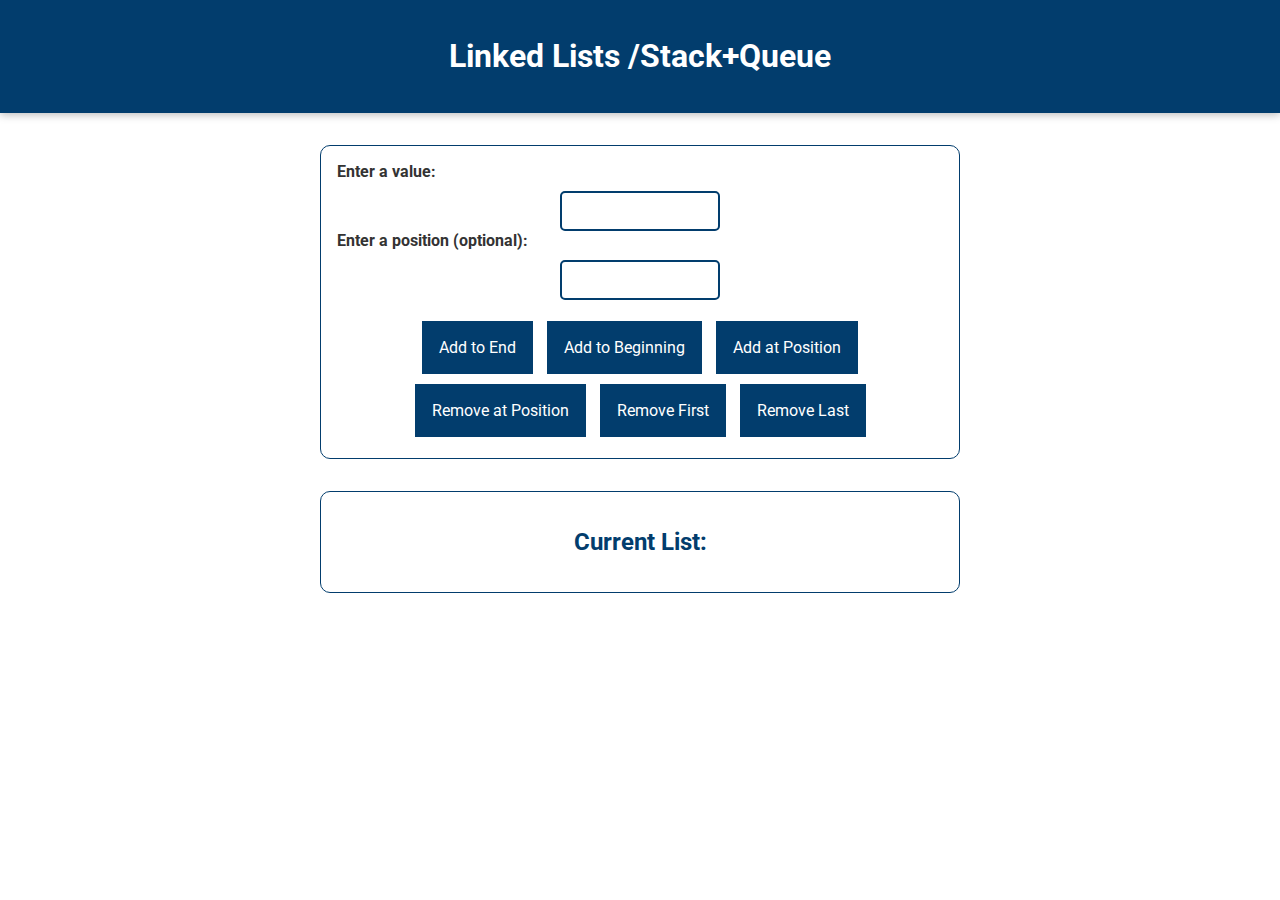
<file: index.html>
<!DOCTYPE html>
<html lang="en">
  <head>
    <meta charset="UTF-8" />
    <meta name="viewport" content="width=device-width, initial-scale=1.0" />
    <link
      href="https://fonts.googleapis.com/css?family=Roboto:400,700&display=swap"
      rel="stylesheet"
    />
    <link rel="stylesheet" href="styles/app.css" />
    <title>Linked List Interface</title>
  </head>
  <body>
    <header>
      <h1>
        <a href="index.html">Linked Lists /</a
        ><a href="stack.html">Stack+Queue</a>
      </h1>
    </header>
    <section id="lists">
      <label for="input-number">Enter a value:</label>
      <input type="number" id="input-number" />
      <label for="input-position">Enter a position (optional):</label>
      <input type="number" id="input-position" />
      <div id="actions">
        <button type="button" id="btn-add" onclick="addElement()">
          Add to End
        </button>
        <button type="button" id="btn-prepend" onclick="prependElement()">
          Add to Beginning
        </button>
        <button type="button" id="btn-insert" onclick="addElementAtPosition()">
          Add at Position
        </button>
        <button type="button" onclick="removeElementAtPosition()">
          Remove at Position
        </button>
        <button
          type="button"
          id="btn-remove-first"
          onclick="removeFirstElement()"
        >
          Remove First
        </button>
        <button
          type="button"
          id="btn-remove-last"
          onclick="removeLastElement()"
        >
          Remove Last
        </button>
      </div>
    </section>
    <section id="results">
      <h2>Current List:</h2>
      <div id="current-list"></div>
    </section>
    <div id="list"></div>
    <script src="scripts/script.js"></script>
  </body>
</html>
</file>
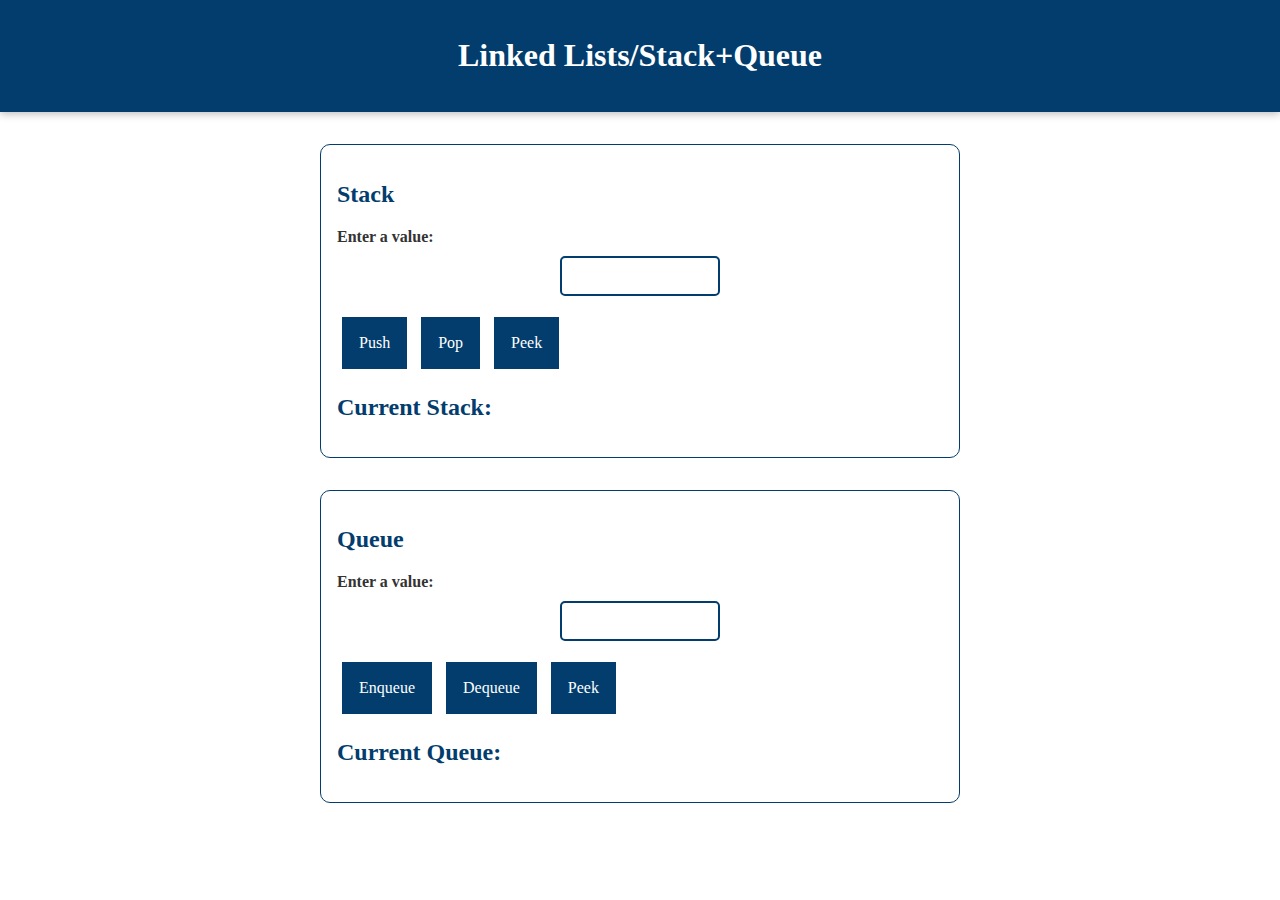
<file: stack.html>
<!DOCTYPE html>
<html lang="en">
  <head>
    <meta charset="UTF-8" />
    <meta name="viewport" content="width=device-width, initial-scale=1.0" />
    <link rel="stylesheet" href="styles/stack.css" />
    <title>Stack and Queue Interface</title>
  </head>
  <body>
    <header>
      <h1>
        <a href="index.html">Linked Lists/</a
        ><a href="stack.html">Stack+Queue</a>
      </h1>
    </header>
    <section id="section">
      <h2>Stack</h2>
       <label for="input-number">Enter a value:</label>
      <input type="number" id="input-number" />
       <div id="actions"></div>
        <button  type="button" id="btn-push"onclick="push()">Push</button>
        <button  type="button"  id="btn-pop"onclick="pop()">Pop</button>
        <button  type="button"id="btn-peek" onclick="peek()">Peek</button>
         </div>
        <h2>Current Stack:</h2>
      <div id="current-stack"></div>
    </section>
    <div id="stack-display"></div>
    
    <section id="section">
      <h2>Queue</h2>
       <label for="input-queue">Enter a value:</label>
      <input type="number" id="input-queue" />
       <div id="actions"></div>
        <button  type="button"  onclick="enqueue()">Enqueue</button>
        <button  type="button" onclick="dequeue()">Dequeue</button>
        <button  type="button" onclick="peekQueue()">Peek</button>
      </div>
      <h2>Current Queue:</h2>
      <div id="current-queue"></div>
    </section>
    <div id="queue-display"></div>
    <script src="scripts/stack.js"></script>
  </body>
</html>
</file>
<file: styles/app.css>
* {
  box-sizing: border-box;
}

html {
  font-family: "Roboto", open-sans;
}

body {
  margin: 0;
}

header {
  background: #023d6d;
  color: white;
  padding: 1rem;
  text-align: center;
  box-shadow: 0 2px 8px rgba(0, 0, 0, 0.26);
  width: 100%;
}
label {
  display: inline-block;
  margin-bottom: 10px;
  font-size: 16px;
  font-weight: bold;
  color: #333;
}

input[type="number"] {
  width: 150px;
  height: 40px;
  margin-bottom: 10px;
  font-size: 16px;
  padding: 5px;
  border: 1px solid #ccc;
  border-radius: 5px;
  box-sizing: border-box;
}
#results,
#lists {
  margin: 2rem auto;
  width: 40rem;
  max-width: 90%;
  border: 1px solid #023d6d;
  border-radius: 10px;
  padding: 1rem;
  color: #023d6d;
}

#results {
  text-align: center;
}

#lists input {
  font: inherit;
  font-size: 2rem;
  border: 2px solid #023d6d;
  width: 10rem;
  padding: 0.15rem;
  margin: auto;
  display: block;
  color: #023d6d;
  text-align: center;
}

#lists input:focus {
  outline: none;
}

#lists button {
  font: inherit;
  background: #023d6d;
  color: white;
  border: 1px solid #023d6d;
  padding: 1rem;
  cursor: pointer;
  margin: 5px;
}

#lists button:focus {
  outline: none;
}

#lists button:hover,
#lists button:active {
  background: #084f88;
  border-color: #084f88;
}

#actions {
  margin-top: 1rem;
  text-align: center;
}
a {
  color: white;
  position: relative;
  text-decoration: none;
}

a::before {
  content: "";
  position: absolute;
  width: 100%;
  height: 4px;
  border-radius: 4px;
  background-color: #18272f;
  bottom: 0;
  left: 0;
  transform-origin: right;
  transform: scaleX(0);
  transition: transform 0.3s ease-in-out;
}

a:hover::before {
  transform-origin: left;
  transform: scaleX(1);
}
</file>
<file: styles/stack.css>
* {
  box-sizing: border-box;
}

html {
  font-family: "Roboto", open-sans;
}

body {
  margin: 0;
}

header {
  background: #023d6d;
  color: white;
  padding: 1rem;
  text-align: center;
  box-shadow: 0 2px 8px rgba(0, 0, 0, 0.26);
  width: 100%;
}
label {
  display: inline-block;
  margin-bottom: 10px;
  font-size: 16px;
  font-weight: bold;
  color: #333;
}

input[type="number"] {
  width: 150px;
  height: 40px;
  margin-bottom: 10px;
  font-size: 16px;
  padding: 5px;
  border: 1px solid #ccc;
  border-radius: 5px;
  box-sizing: border-box;
}
#results,
#section {
  margin: 2rem auto;
  width: 40rem;
  max-width: 90%;
  border: 1px solid #023d6d;
  border-radius: 10px;
  padding: 1rem;
  color: #023d6d;
}

#results {
  text-align: center;
}

#section input {
  font: inherit;
  font-size: 2rem;
  border: 2px solid #023d6d;
  width: 10rem;
  padding: 0.15rem;
  margin: auto;
  display: block;
  color: #023d6d;
  text-align: center;
}

#section input:focus {
  outline: none;
}

#section button {
  font: inherit;
  background: #023d6d;
  color: white;
  border: 1px solid #023d6d;
  padding: 1rem;
  cursor: pointer;
  margin: 5px;
}

#section button:focus {
  outline: none;
}

#section button:hover,
#section button:active {
  background: #084f88;
  border-color: #084f88;
}

#actions {
  margin-top: 1rem;
  text-align: center;
}
section {
  margin-top: 20px;
  padding: 0 20px;
}

a {
  color: white;
  position: relative;
  text-decoration: none;
}

a::before {
  content: "";
  position: absolute;
  width: 100%;
  height: 4px;
  border-radius: 4px;
  background-color: #18272f;
  bottom: 0;
  left: 0;
  transform-origin: right;
  transform: scaleX(0);
  transition: transform 0.3s ease-in-out;
}

a:hover::before {
  transform-origin: left;
  transform: scaleX(1);
}
</file>
